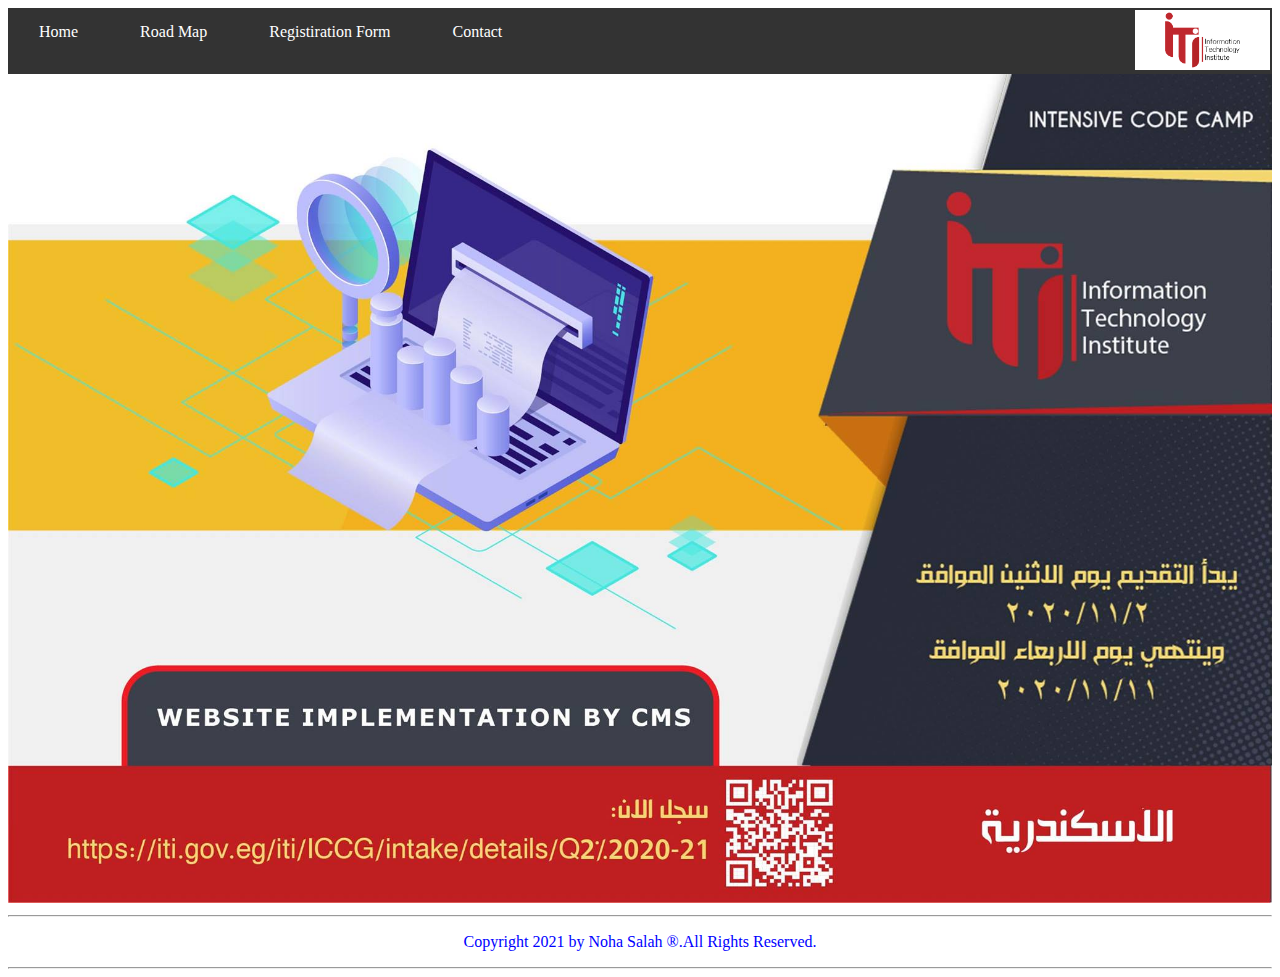
<file: lab3_php/index.html>
<!DOCTYPE html>
<html>
    <head>
        <title>Home</title>
        <link rel='stylesheet' type='text/css' media='screen' href='main.css'>
    </head>
    <body>
        <header>
            <ul>
                <li >  <a href="index.html">Home</a> </li>
                <li ><a href="RoadMap.html">Road Map</a></li>
                <li ><a href="regester.html">Registiration Form</a></li>
                <li ><a href="https://www.iti.gov.eg/">Contact</a></li>
                <li style="float: right; padding: 2px; padding-bottom: 0px;"> <img src="images\ITI_logo.png" height="60px"  > </li>
            </ul>
        </header>
        <section>
            <a href="RoadMap.html"><img src="images\indexPage.jpg" alt="ITI Track CMS" width="100%" height="100%"></a> 
        </section>
        <footer>
            <hr>
             <p style="text-align: center; color: blue;" >Copyright 2021 by Noha Salah &reg;.All Rights Reserved.</p> 
             <hr>
        </footer>
       
        
    </body>
</html>
</file>
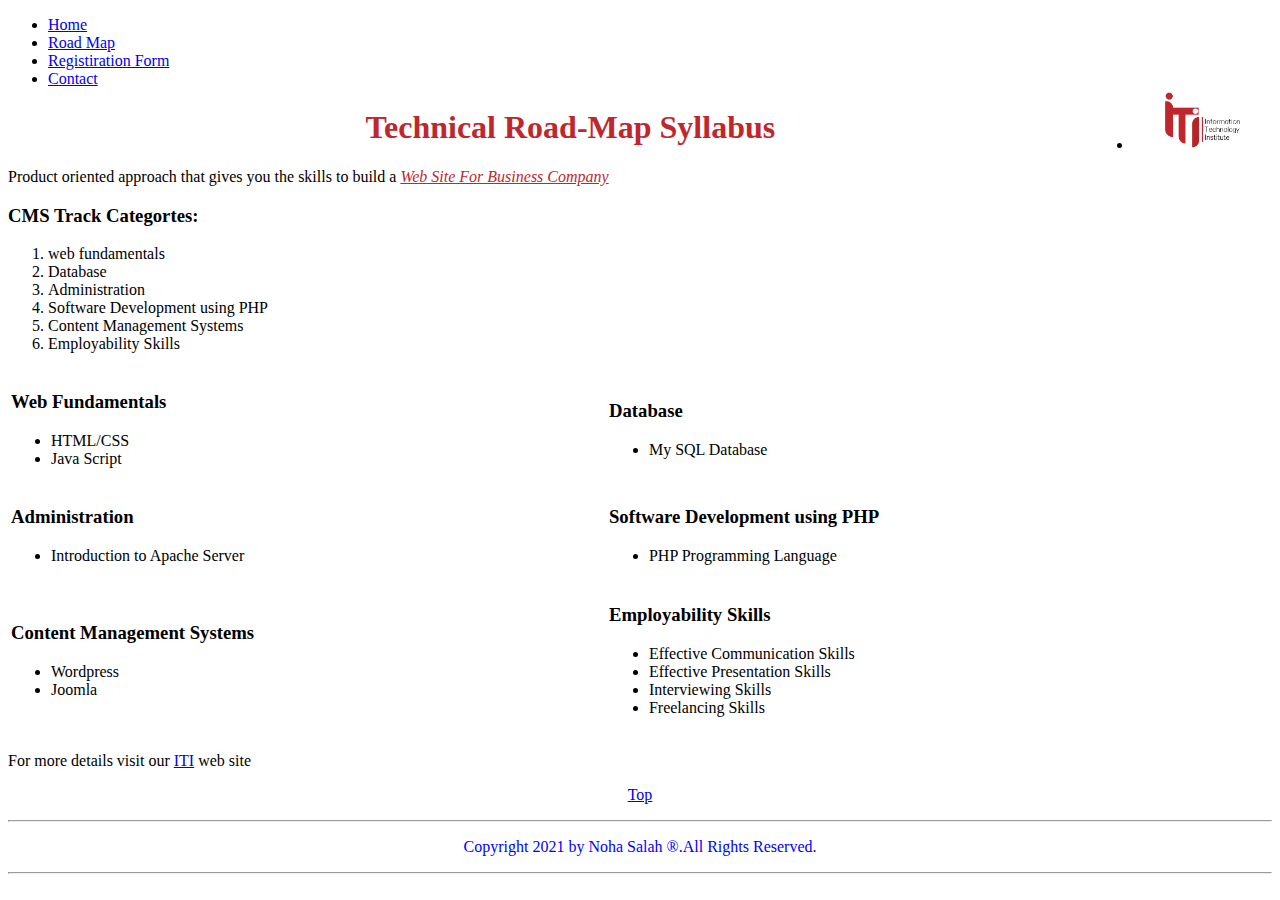
<file: lab3_php/RoadMap.html>
<!DOCTYPE html>
<html>
<head>
    <meta charset='utf-8'>
    <!-- <meta http-equiv='X-UA-Compatible' content='IE=edge'> -->
    <title>Road Map</title>
     <meta name='viewport' content='width=device-width, initial-scale=1'>
    <style src='main.css'></style>
    <!-- <script src='main.js'></script>  -->
</head>
<body>
    
    <header>
        <ul>
            <li>  <a href="index.html">Home</a> </li>
            <li><a href="RoadMap.html">Road Map</a></li>
            <li><a href="regester.html">Registiration Form</a></li>
            <li><a href="https://www.iti.gov.eg/">Contact</a></li>
            <li style="float: right; padding: 2px; padding-bottom: 0px;"><img  id=top src="images\ITI_logo.png" alt="iti logo" height="60px"></li>
        </ul>
    </header>
    <section>
        <h1 style="text-align: center; color: #bf272d;" >Technical Road-Map Syllabus</h1>
        <p>Product oriented approach that gives you the skills to build a <i style="color: #bf272d ;"><u>Web Site For Business Company</u></i>  </p>
        <h3>CMS Track Categortes:</h3>
        <ol>
            <li>web fundamentals</li>
            <li>Database</li>
            <li>Administration</li>
            <li>Software Development using PHP</li>
            <li>Content Management Systems</li>
            <li>Employability Skills</li>
        </ol>
        <table style="width:100%">
            <tr>
              <td>
                  <h3>Web Fundamentals</h3>
                   <ul>
                      <li>HTML/CSS</li>
                      <li>Java Script</li>
                    </ul>
              </td>

              <td>
                <h3>Database</h3>
                     <ul>
                        <li>My SQL Database</li>
                     </ul>
              </td>
            </tr>

            <tr>
              <td>
                <h3>Administration</h3>
                 <ul>
                  <li>Introduction to Apache Server</li>
                 </ul>
              </td>

              <td>
                <h3>Software Development using PHP</h3>
                   <ul>
                     <li>PHP Programming Language</li> 
                  <ul>
              </td>
            </tr>
            <tr>
                <td>
                    <h3>Content Management Systems</h3>
                    <ul>
                        <li>Wordpress</li> 
                        <li>Joomla</li> 
                    </ul>
                </td>
  
                <td>
                    <h3>Employability Skills</h3>
                    <ul>
                        <li>Effective Communication Skills</li>
                        <li>Effective Presentation Skills</li>
                        <li>Interviewing Skills</li>
                        <li>Freelancing Skills</li>
                    </ul>
                </td>
              </tr>

          </table>














        
        
        
        
        
        
        <p>For more details visit our <a href="https://www.iti.gov.eg/">ITI</a> web site</p>
        <p style="text-align: center;"><a href="#top">Top</a></p>
    </section>
    <footer>
        <hr>
        <p style="text-align: center; color: blue;" >Copyright 2021 by Noha Salah &reg;.All Rights Reserved.</p> 
        <hr>
    </footer>
    
</body>
</html>
</file>
<file: lab3_php/main.css>
header ul {
    list-style-type: none;
    margin: 0;
    padding: 0;
    overflow: hidden;
    background-color: #333;
  }
  
 header li {
    float: left;
    padding: 15px;
    
  }
  
 header li a {
    display: inline;
    color: white;
    text-align: center;
    padding: 14px 16px;
    text-decoration: none;
  }
  li a:hover:not(.active) {
    background-color: rgb(14, 64, 62);
  }
  
  .active {
    background-color: #04AA6D;
  }
 
 
form{
    
    /* text-align: center; */
    height: 300px; 
    width: 400px;

    /* border: solid; */
    background-color: #d7e1e1;
    /* border-color: rgb(137, 27, 27); */
    margin-left: 15%;

}
form table td:nth-child(even) {
    background-color: #6aaeae;
    text-align: left;
    padding-left: 5px;
  }
form table td:nth-child(odd) {
    background-color: #b3d8d8;
    text-align: right;
  }
</file>
